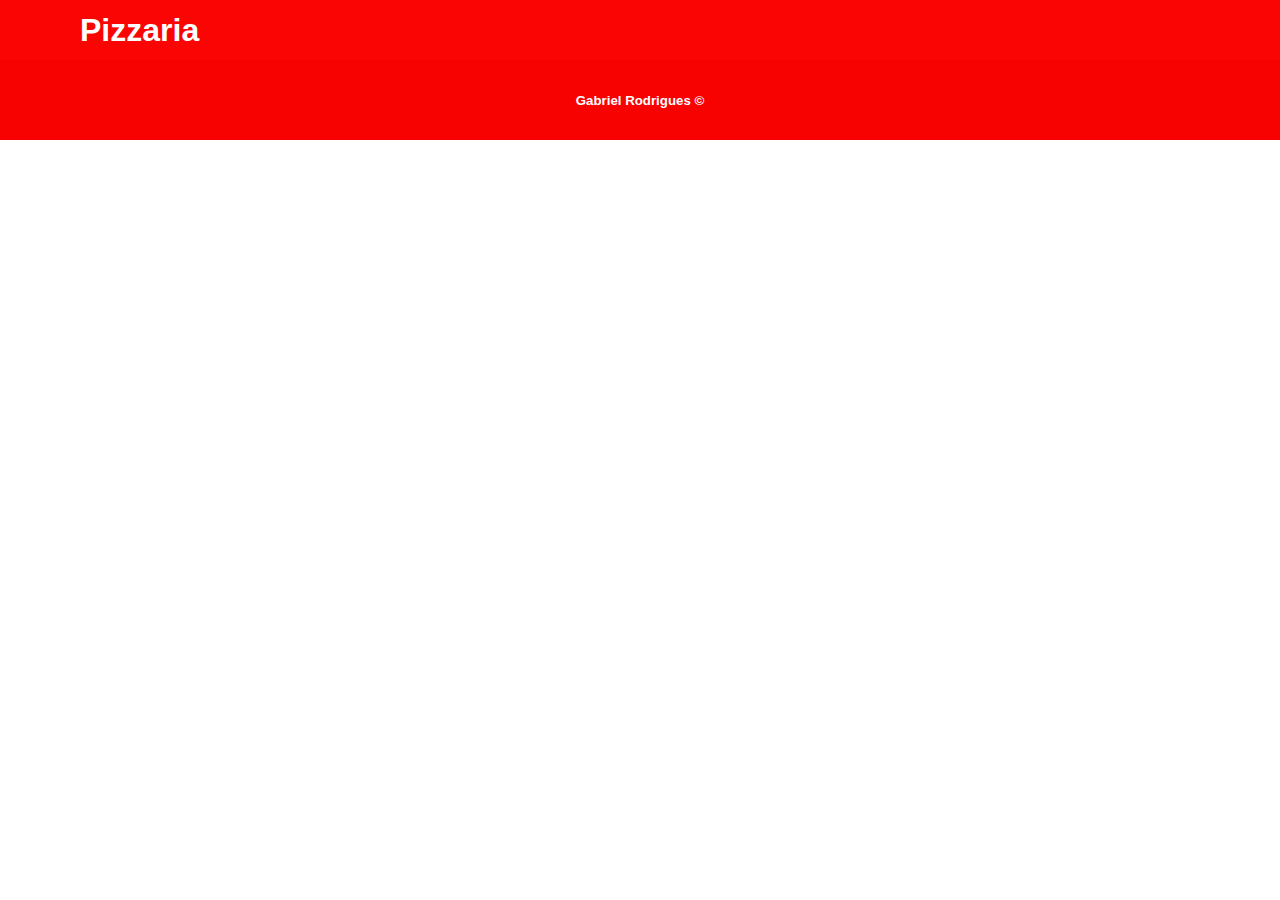
<file: src/pages/profile.html>
<!DOCTYPE html>
<html lang="en">
  <head>
    <link rel="stylesheet" href="style.css" />
    <meta charset="UTF-8" />
    <meta name="viewport" content="width=device-width, initial-scale=1.0" />
    <title>Pizzaria</title>
  </head>
  <body>
    <header>
      <h1><a href="index.html">Pizzaria</a></h1>
    </header>
    <div id="wrap"></div>

    <footer><h5>Gabriel Rodrigues &copy</h5></footer>

    <script src="../../scriptPizza.js"></script>
  </body>
</html>
</file>
<file: src/pages/style.css>
* {
  font-family: sans-serif;
  padding: 0;
  margin: 0;
  box-sizing: border-box;
  outline: none;
}

.container {
  width: 100%;
  height: 100vh;
  background: rgb(252, 2, 2);
  position: relative;
}

#formulario {
  position: absolute;
  top: 50%;
  left: 50%;
  transform: translate(-50%, -50%);
  min-width: 30vw;
  background: rgb(236, 233, 233);
  height: 60vh;
  border-radius: 10px;
  padding: 60px;
  display: flex;
  flex-flow: column;
  justify-content: center;
  box-shadow: 1px 1px 10px rgb(107, 107, 107);
}

#formulario .title h1 {
  position: absolute;
  top: 50px;
  left: 50%;
  transform: translateX(-50%);
  width: 100%;
  color: red;
  font-weight: bold;
  font-size: 1.5rem;
}

#formulario .title {
  text-align: center;
}

.campos,
input {
  width: 100%;
  background: none;
  border: none;
  color: rgb(12, 12, 12);
  height: 20px;
  font-size: 1.2rem;
}

input {
  border-bottom: 1px solid rgb(75, 74, 74);
}

input:focus {
  border-bottom: 2px solid rgb(109, 109, 108);
}

.campos {
  margin-bottom: 30px;
}

input::placeholder {
  color: rgb(97, 96, 96);
  font-size: 1rem;
}

#btn-form {
  border: none;
  padding: 10px 50px;
  background: rgb(247, 3, 3);
  color: #fff;
  cursor: pointer;
  border-radius: 3px;
  transition: 0.5s;
  font-size: 1.2rem;
  font-weight: bold;
}

#btn-form:hover {
  background: rgb(245, 102, 102);
  color: rgb(253, 250, 253);
}

.linkPizza a {
  text-decoration: none;
  padding-top: 10px;
  color: black;
  font-weight: bolder;
}

.linkPizza {
  margin-top: 20px;
}

/*Pizzas*/

#wrap {
  position: relative;
}

#containerPizza {
  width: 50vw;
  margin: 20px auto;
  display: flex;
  justify-content: space-between;
  align-items: center;
  box-shadow: 0px 0px 5px rgb(218, 214, 214);
  padding: 10px;
  border-radius: 3px;
  min-height: 100px;
  color: red;
}

.popup {
  background-color: rgba(247, 233, 233, 0.5);
  width: 100%;
  height: 100%;
  position: fixed;
  top: 0;
  z-index: 2;
  color: #fff;
}

#popInfo {
  width: 50vw;
  margin: 0 auto;
  display: flex;
  justify-content: space-between;
  align-items: center;
  box-shadow: 0px 0px 5px rgb(160, 157, 157);
  padding: 50px;
  border-radius: 3px;
  min-height: 500px;
  background-color: rgb(252, 3, 3);
  position: absolute;
  top: 50%;
  left: 50%;
  transform: translate(-50%, -50%);
}

#popInfo #close {
  position: absolute;
  top: 10px;
  right: 10px;
  cursor: pointer;
}

header {
  display: flex;
  align-items: center;
  height: 60px;
  background-color: rgb(250, 4, 4);
  color: white;
  padding: 0 80px;
}

header a {
  text-decoration: none;
  color: white;
}

footer {
  height: 80px;
  background-color: rgb(248, 1, 1);
  color: white;
  display: flex;
  justify-content: center;
  align-items: center;
}
</file>
